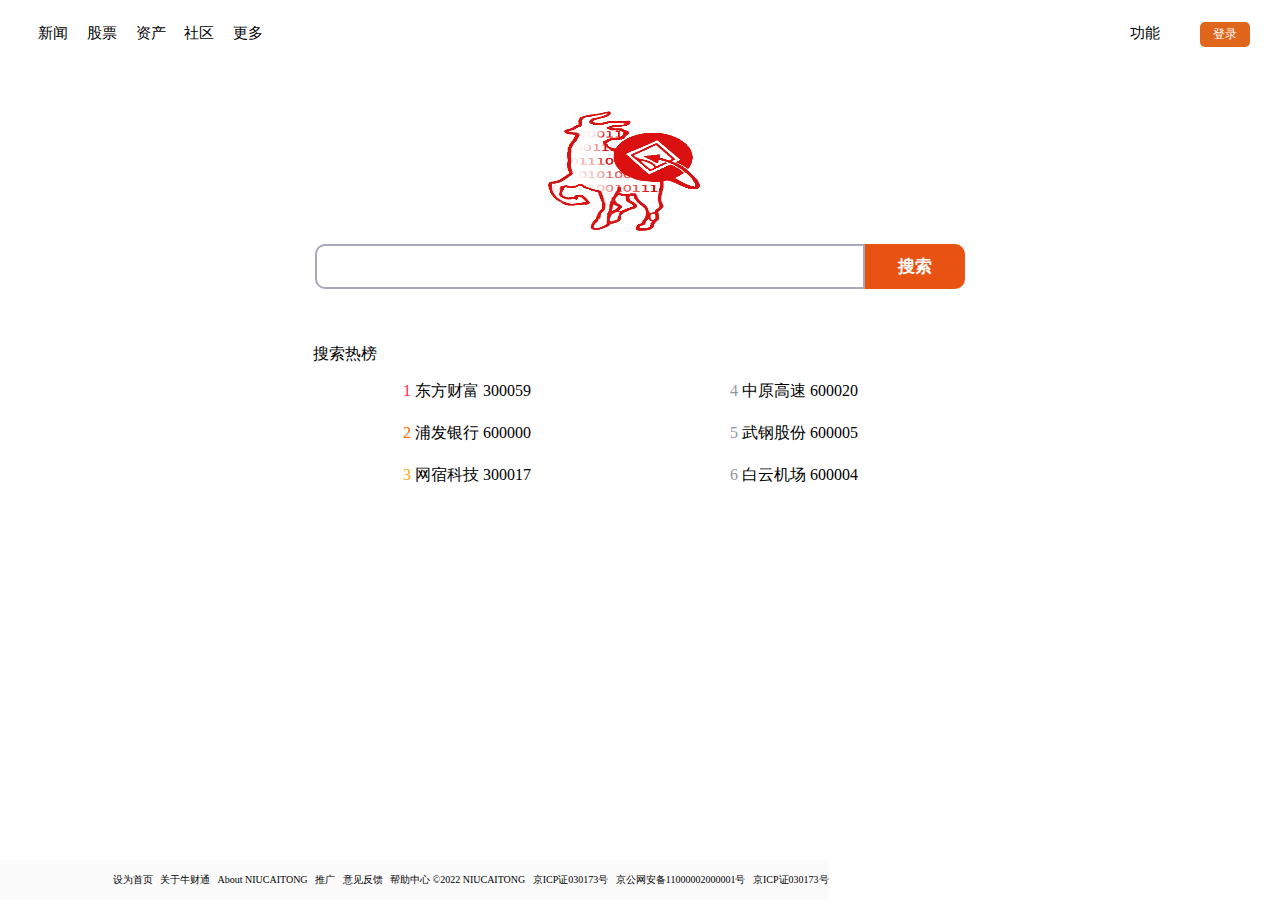
<file: raw/提供资源/前端/index.html>
<!DOCTYPE html>
<html lang="en">
  <head>
    <meta charset="UTF-8" />
    <meta name="viewport" content="width=device-width, initial-scale=1.0" />
    <title>牛财通</title>
    <style type="text/css">
      a {
        color: black;
      }
      a:link {
        text-decoration: none;
      } /* 未被访问的链接 */
      a:visited {
        text-decoration: none;
      } /* 已被访问的链接 */
      a:hover {
        color: #4e6ef2;
        text-decoration: none;
      } /* 鼠标指针移动到链接上 */
      a:active {
        text-decoration: none;
      } /* 正在被点击的链接 */

      /* 左边的部分 */
      .left {
        line-height: 22px;
        font-size: 15px;
        text-align: left;
        margin: 22px 0 22px 0;
        margin-left: 30px;
      }
      /* 右边的设置和登录按钮 */
      .right {
        position: absolute;
        right: 0px;
        width: 150px;
      }
      .dropdown {
        text-align: center;
        position: relative;
        display: inline-block;
        padding-right: 23px;
      }
      .dropdown-content {
        list-style: none;
        position: absolute;
        display: none;
        position: absolute;
        background-color: #f9f9f9;
        min-width: 61px;
        box-shadow: 0px 8px 16px 0px rgba(0, 0, 0, 0.2);
        padding: 12px 16px;
        line-height: 30px;
        z-index: 10px;
      }

      .dropdown:hover .dropdown-content {
        display: block;
      }
      .box {
        width: 650px;
        height: 0px;
        margin: 200px auto 100px;
        position: relative;
      }
      input {
        outline: none;
        border: 2px solid #a7aab5;
        height: 45px;
        width: 550px;
        box-sizing: border-box;
        text-indent: 6px;
        font-size: 16px;
        border-radius: 10px 0 0 10px;
      }
      /* 输入框聚焦 */
      input:focus {
        color: #000;
        background-color: #fff;
        border-color: #db450f !important;
        height: 45px;
        border-radius: 10px 0 10px 10px;
      }
      .gd {
        color: #fff;
        background: rgb(226, 80, 31);
        line-height: 24px;
        font-size: 13px;
        text-align: center;
        border-bottom: 1px solid rgb(222, 79, 22);
        margin-left: 7px;
        margin-top: 10px;
        cursor: default;
      }
      .hot-title {
        width: 654px;
        position: relative;
        margin: 45px auto 0;
      }
      .searchhot div {
        width: 50%;
        overflow: hidden;
        float: left;
        line-height: 32px;
      }
      .search {
        font-size: 17px;
      }
      .title-content-title {
        margin: 10px 0 0;
        /* margin-top: 6px;  */
        float: left;
        height: 32px;
        line-height: 32px;
      }
      .title-content-title1 {
        margin: 10px 0 0;
        margin-left: 90px;
        float: left;
        height: 32px;
        line-height: 32px;
      }
      .right-hot {
        float: right;
        line-height: 20px;
      }
      .top1 {
        color: #fe2d46;
      }
      .top2 {
        color: #f60;
      }
      .top3 {
        color: #faa90e;
      }
      .other-top {
        background: 0 0;
        color: #9195a3;
      }
      button {
        height: 45px;
        width: 100px;
        border: none;
        color: white;
        box-sizing: border-box;
        background-color: #e85212;
        position: absolute;
        left: 550px;
        border-radius: 0 10px 10px 0;
        cursor: pointer;
      }
      .imges {
        position: absolute;
        top: -140px;
        left: 200px;
      }
      .cen {
        text-align: center;
        margin-bottom: 80px;
      }
      .buttom {
        text-align: center;
        padding-left: 30px;
        position: fixed;
        bottom: 0px;
        left: 0;
        height: 40px;
        line-height: 40px;
        text-align: center;
        font-size: 10px;
        background-color: #fbfbfb;
	
      }
      /* 点击照相机，按照图片来搜索 */
      .soutu-btn {
        background: #fff
          url(https://dss0.bdstatic.com/5aV1bjqh_Q23odCf/static/superman/img/searchbox/nicon-10750f3f7d.png)
          no-repeat;
        width: 24px;
        height: 20px;
      }

      /* 登录按钮的下拉登录图片 */
      .settings {
        position: relative;
        left: 13px;
        background-color: #df661b;
        color: #fff;
        border-radius: 5px;
        font-size: 12px;
        width: 50px;
        height: 25px;
        display: inline-block;
      }
      .dropdown-settings {
        position: relative;
        display: inline-block;
      }

      .dropdown-content-settings {
        display: none;
        position: absolute;
        right: -10px;
        background-color: #f9f9f9;
        min-width: 160px;
        box-shadow: 0px 8px 16px 0px rgba(0, 0, 0, 0.2);
      }

      .dropdown-settings:hover .dropdown-content-settings {
        display: block;
      }
    </style>
  </head>
  <body style="font-family: '小米兰亭'">
    <div class="left">
      <a href="news.html" target="blank">新闻</a
      >&nbsp;&nbsp;&nbsp;&nbsp;
      <a href="stock.html" target="blank">股票</a
      >&nbsp;&nbsp;&nbsp;&nbsp;
      <a href="zichan.html" target="blank">资产</a
      >&nbsp;&nbsp;&nbsp;&nbsp;
      <a href="bbs.html" target="blank">社区</a
      >&nbsp;&nbsp;&nbsp;&nbsp;
      <a href="blank" target="blank">更多</a
      >&nbsp;&nbsp;&nbsp;&nbsp;
      <span class="right">
        <div class="dropdown">
          <span>功能</span>
          <div class="dropdown-content">
            <a target="blank" href="">个人主页</a>
            <a target="blank" href="">个人资产</a>
            <a target="blank" href="">财务数据</a>
            <a target="blank" href="">搜索热榜</a>
            <a target="blank" href="">交流社区</a>
          </div>
        </div>
        <div class="dropdown-settings">
          <a href="login.html"><button class="settings">登录</button></a>
        </div>
      </span>
    </div>

    <div class="box">
      <form action="http://www.baidu.com/" target="_blank">
        <div class="imges">
          <img
            src="logo.png"
            alt="牛财通logo"
            title="牛！"
            height="130"
            width="200"
          />
        </div>
        <input type="text"></input>
        <button>
          <span class="soutu-btn"></span>
          <strong class="search">搜索</strong>
        </button>
      </form>
    </div>

    <div class="hot-title">
      搜索热榜
      <div class="searchhot">
        <div class="left-hot">
          <span class="title-content-title1">
            <span class="top1">1</span>
            <a
              class="five"
              href="http://quote.eastmoney.com/sz300059.html"
              >东方财富 300059</a
            >
          </span>
          <span class="title-content-title1">
            <span class="top2">2</span>
            <a
              class="five"
              href="http://quote.eastmoney.com/sh600000.html"
              >浦发银行 600000</a
            >
          </span>
          <span class="title-content-title1">
            <span class="top3">3</span>
            <a
              class="five"
              href="http://quote.eastmoney.com/sz300017.html"
              >网宿科技 300017</a
            >
          </span>
        </div>
        <div class="right-hot">
          <span class="title-content-title1">
            <span class="other-top">4</span>
            <a
              href="http://quote.eastmoney.com/sh600020.html"
              >中原高速 600020</a
            >
          </span>
          <span class="title-content-title1">
            <span class="other-top">5</span>
            <a
              href="http://quote.eastmoney.com/sh600005.html"
              >武钢股份 600005</a
            >
          </span>
          <span class="title-content-title1">
            <span class="other-top">6</span>
            <a
              href="http://quote.eastmoney.com/sh600004.html"
              >白云机场 600004</a
            >
          </span>
        </div>
      </div>
    </div>

    <div class="buttom">
		&nbsp;&nbsp;&nbsp;&nbsp;&nbsp;&nbsp;&nbsp;&nbsp;&nbsp;&nbsp;&nbsp;&nbsp;&nbsp;&nbsp;&nbsp;&nbsp;&nbsp;&nbsp;&nbsp;&nbsp;&nbsp;&nbsp;&nbsp;&nbsp;&nbsp;&nbsp;&nbsp;&nbsp;&nbsp;&nbsp;&nbsp;&nbsp;
	  <a href="https://www.baidu.com/cache/sethelp/help.html" target="_blank"
        >设为首页</a
      >&nbsp;&nbsp;
      <a href="blank" target="_blank">关于牛财通</a>&nbsp;&nbsp;
      <a
        href=""
        target="_blank"
        >About NIUCAITONG</a
      >&nbsp;&nbsp;
      <a href="http://e.baidu.com/ebaidu/home?refer=888" target="_blank"
        >推广</a
      >&nbsp;&nbsp;
      <a href="" target="_blank"> 意见反馈</a
      >&nbsp;&nbsp;
      <a href="" target="_blank">帮助中心</a>
      ©2022 NIUCAITONG&nbsp;&nbsp; 京ICP证030173号&nbsp;&nbsp;
      <a
        href="http://www.beian.gov.cn/portal/registerSystemInfo?recordcode=11000002000001"
        >京公网安备11000002000001号</a
      >&nbsp;&nbsp; 京ICP证030173号
    </div>
  </body>
</html>
</file>
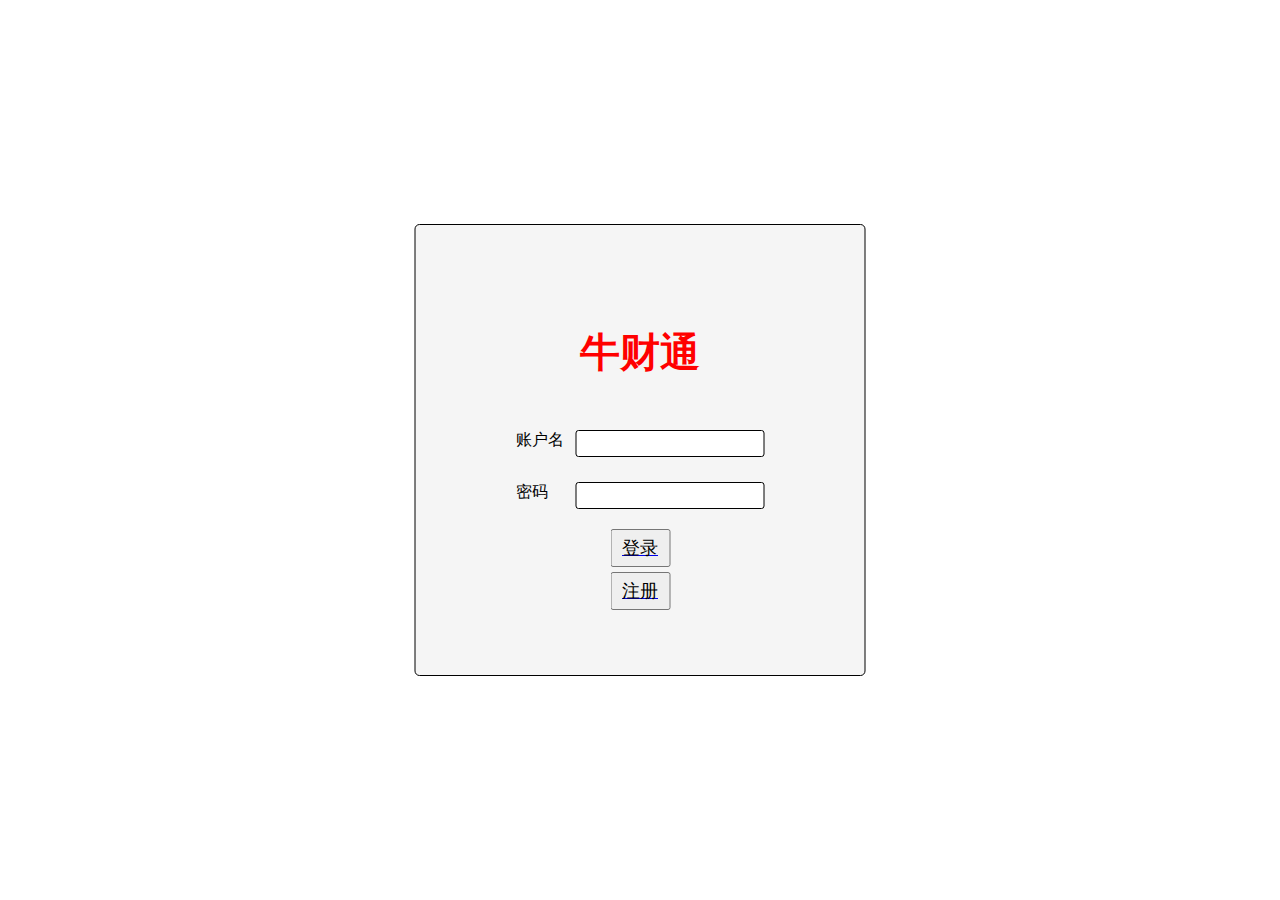
<file: raw/提供资源/前端/login.html>
<html>
<head>
    <meta charset="UTF-8">
    <meta name="viewport"
          content="width=device-width, user-scalable=no, initial-scale=1.0, maximum-scale=1.0, minimum-scale=1.0">
    <meta http-equiv="X-UA-Compatible" content="ie=edge">
    <title>登录</title>
    <link rel="stylesheet" type="text/css" href="login.css">
</head>
<body>
<div class="login">
    <p class="webtitle"><b>牛财通</b></p>
    <div class="content usrName">
        <span>账户名</span>
        <input type="text">
    </div>
    <div class="content usrPwd">
        <span>密码</span>
        <input type="password">
    </div>
    <a href="index.html"><button class="login-button">登录</button></a>
    <a href="#"><button class="login-button">注册</button></a>
</div>

<script src="login.js"></script>
</body>
</html>
</file>
<file: raw/提供资源/前端/login.css>
html, body{
    height: 100%;
}

body {
    margin: 0;
}

.login {
    position: absolute;
    top: 50%;
    left: 50%;
    transform: translate(-50%, -50%);
    padding: 60px 90px;
    border: 1px solid #000;
    border-radius: 5px;
    background-color: #f5f5f5;
}

.content {
    padding: 10px ;
    display: flex;
}

.content span{
    display: block;
    width: 50px;
    margin-right: 10px;
}

.content input{
    border: 1px solid #000;
    border-radius: 3px;
    padding: 5px;
    margin: 0 0 5px 0;
}
.login-title {
    text-align: center;
    font-size: 20px;
}
.webtitle {
    text-align: center;
    font-size: 40px;
    color:red;
}

.login-button {
    display: block;
    margin: 5px auto;
    padding:5px 10px;
    font-size: 18px;
    cursor: pointer;
}
</file>
